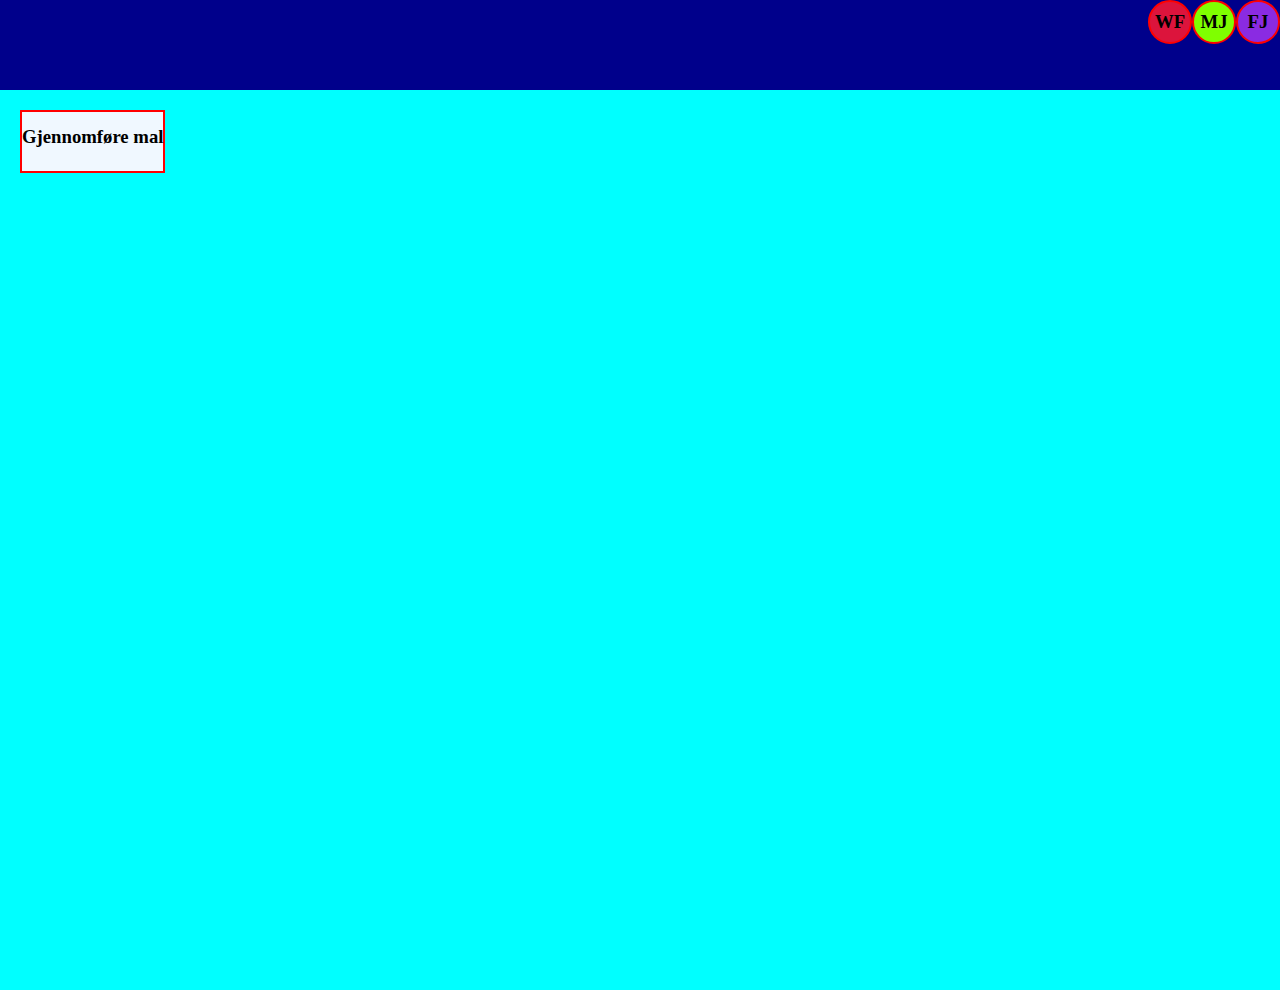
<file: fredrikJ/index.html>
<!DOCTYPE html>
<html>
    <head>
        <title>test</title>
        <link rel="stylesheet" type="text/css" href="index.css">
    </head>
    <body>
        <div id="head">
            <div id="brukr1" class="users"><h3 class="textUser">FJ</h3></div>
            <div id="brukr2" class="users"><h3 class="textUser">MJ</h3></div>
            <div id="brukr3" class="users"><h3 class="textUser">WF</h3></div>
        </div>
        <div id="main">
            <div id="merkelapp">
                <h3 class="ovrskrtML">Gjennomføre mal</h3>
            </div>
        </div>
        <script src="index.js" type="text/javascript"></script>
    </body>
</html>
</file>
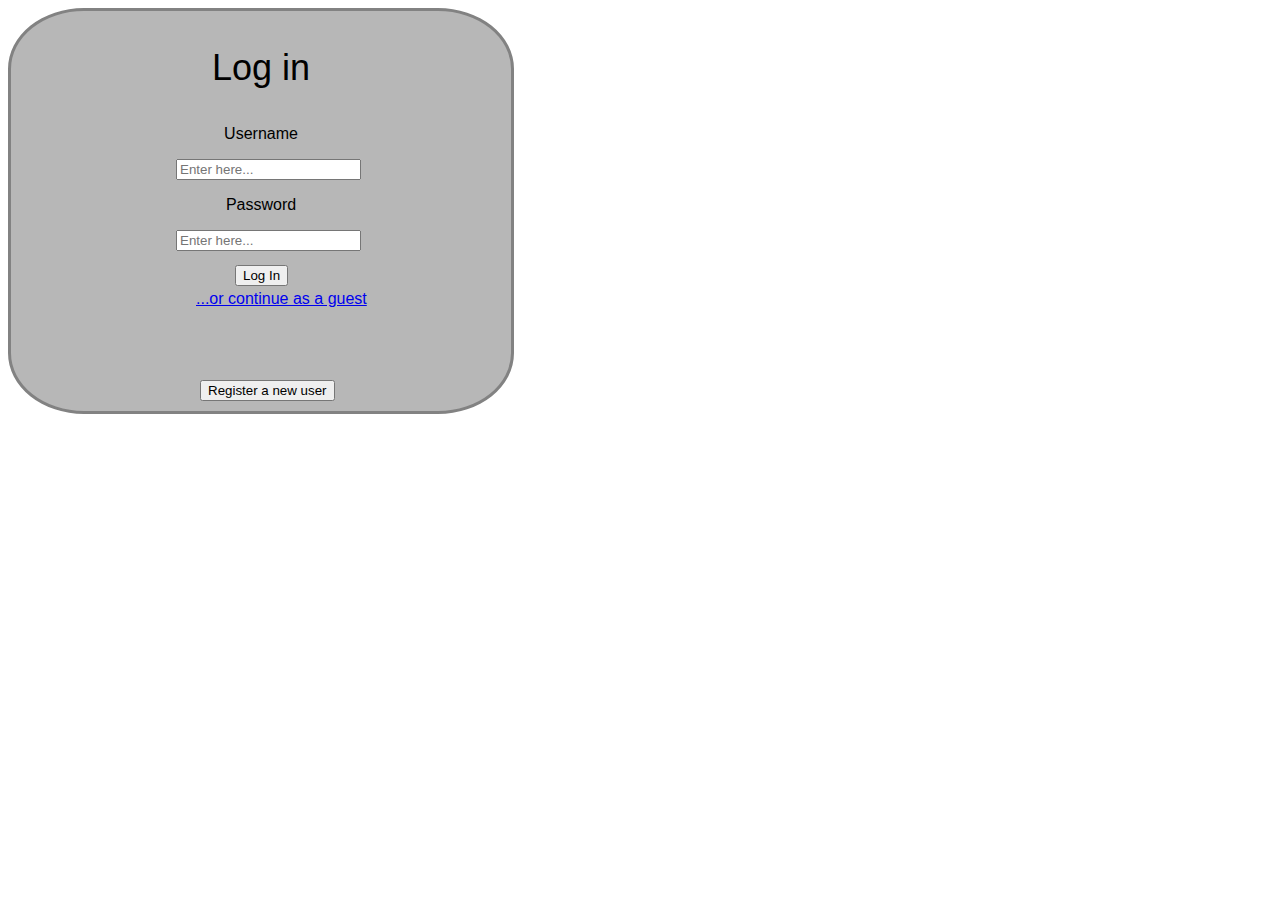
<file: Login_Sindre/login.html>
<html>
    
    <head>
        <link href="login-stylesheet.css" type="text/css" rel="stylesheet">
    </head>
    
    <body>
        
        
        
        <div id="loginInterface" class="credentialsInterface">
            
            <p id="loginTitle">Log in</p>
            
            <p id="loginUsername">Username</p>
            <input id="usernameInput" placeholder="Enter here...">
            
            
            <p id="loginPassword">Password</p>
            <input id="passwordInput" placeholder="Enter here..." type=password>
            
            <button id="loginBtn">Log In</button>
            
            <a id="loginGuest" href="PLACEHOLDER">...or continue as a guest</a>
            
            <button id="loginToRegister" >Register a new user</button>
            
        </div>
        
        <div id="registerInterface" class="credentialsInterface">
            
            <p id="registerTitle">Register User</p>
            
            <p id="registerUsername">Username (Max 20 characters)</p>
            <input id="registerUsernameInput" placeholder="Enter username...">
            
            <p id="registerFullName">Full name</p>
            <input id="registerFirstNameInput" placeholder="Enter first name...">
            
            
            <input id="registerLastNameInput" placeholder="Enter lastname...">
            
            
            <p id="registerPassword">Password (6-18 characters)</p>
            <input id="registerPasswordInput" placeholder="Enter password..." type=password>
            
            
            <input id="confirmPasswordInput" placeholder="Confirm password..." type=password>
            
            <button id="registerBtn">Register</button>
            
            <button id="registerToLogin" >Already have a user? Log in</button>
            
            
        </div>
        
        <script src="cookies.js"></script>
        <script src="login.js"></script>
        
    </body>
    
</html>
</file>
<file: fredrikJ/index.css>
body{
    margin: 0;
    height: 100vh;
    overflow: hidden;
}

#merkelapp{
    background-color: aliceblue;
    border: 2px solid red;
    min-height: 50px;
    display: block;
    float: left;
    margin: 20px 20px;
}

.ovrskrtML{
    text-align: center;
    position: relative;
    bottom: 5px;
}

.textUser {
    text-align: center;
}

#head{
    width: 100%;
    height: 10%;
    background-color: darkblue;
}

.users{
    width: 40px;
    height: 40px;
    border-radius: 100%;
    border: 2px solid red;
    float: right;  
}

#brukr1{
    background-color: blueviolet;
    position: relative;
}

#brukr2 {
    background-color: chartreuse;
    position: relative;
}

#brukr3 {
    background-color: crimson;
    position: relative; 
}

.textUser{
    position: relative;
    bottom: 10px;
}

#mdlmFelt{
    height: 30px;
    width: 100px;
    float: right;
    position: relative;
}

#main{
    height: 100%;
    width: 100%;
    position: relative;
    background-color: aqua;
}
</file>
<file: Login_Sindre/login-stylesheet.css>
.credentialsInterface{
    height: 400px;
    width: 500px;
    background-color: rgb(183, 183, 183);
    border: solid;
    border-color: rgb(130,130,130);
    border-radius: 15%
}

.credentialsInterface p, a{
    text-align: center;
    font-family: sans-serif;
    
}

.credentialsInterface input{
    position: relative;
    left: 165px;
}

/* LOG IN INTERFACE*/
#loginTitle{
    font-size: 36px;
    
}

#loginBtn{
    position:absolute;
    top: 265px;
    left: 235px;
}

#loginGuest{
    position: absolute;
    top: 290px;
}

#loginToRegister{
    position: absolute;
    top: 380px;
    left: 200px;
}

/* REGISTRATION INTERFACE*/
#registerInterface{
    display: none;
}

#registerTitle{
    font-size: 36px;
}

#registerFirstNameInput{
    left: 75;
}

#registerLastNameInput{
    left: 75;
}

#registerBtn{
    position: absolute;
    top:350px;
    left: 235px;
}

#confirmPasswordInput{
    display: block;
    margin-top: 5px;
}

#registerToLogin{
    position: absolute;
    top: 380px;
    left: 175px;
}
</file>
